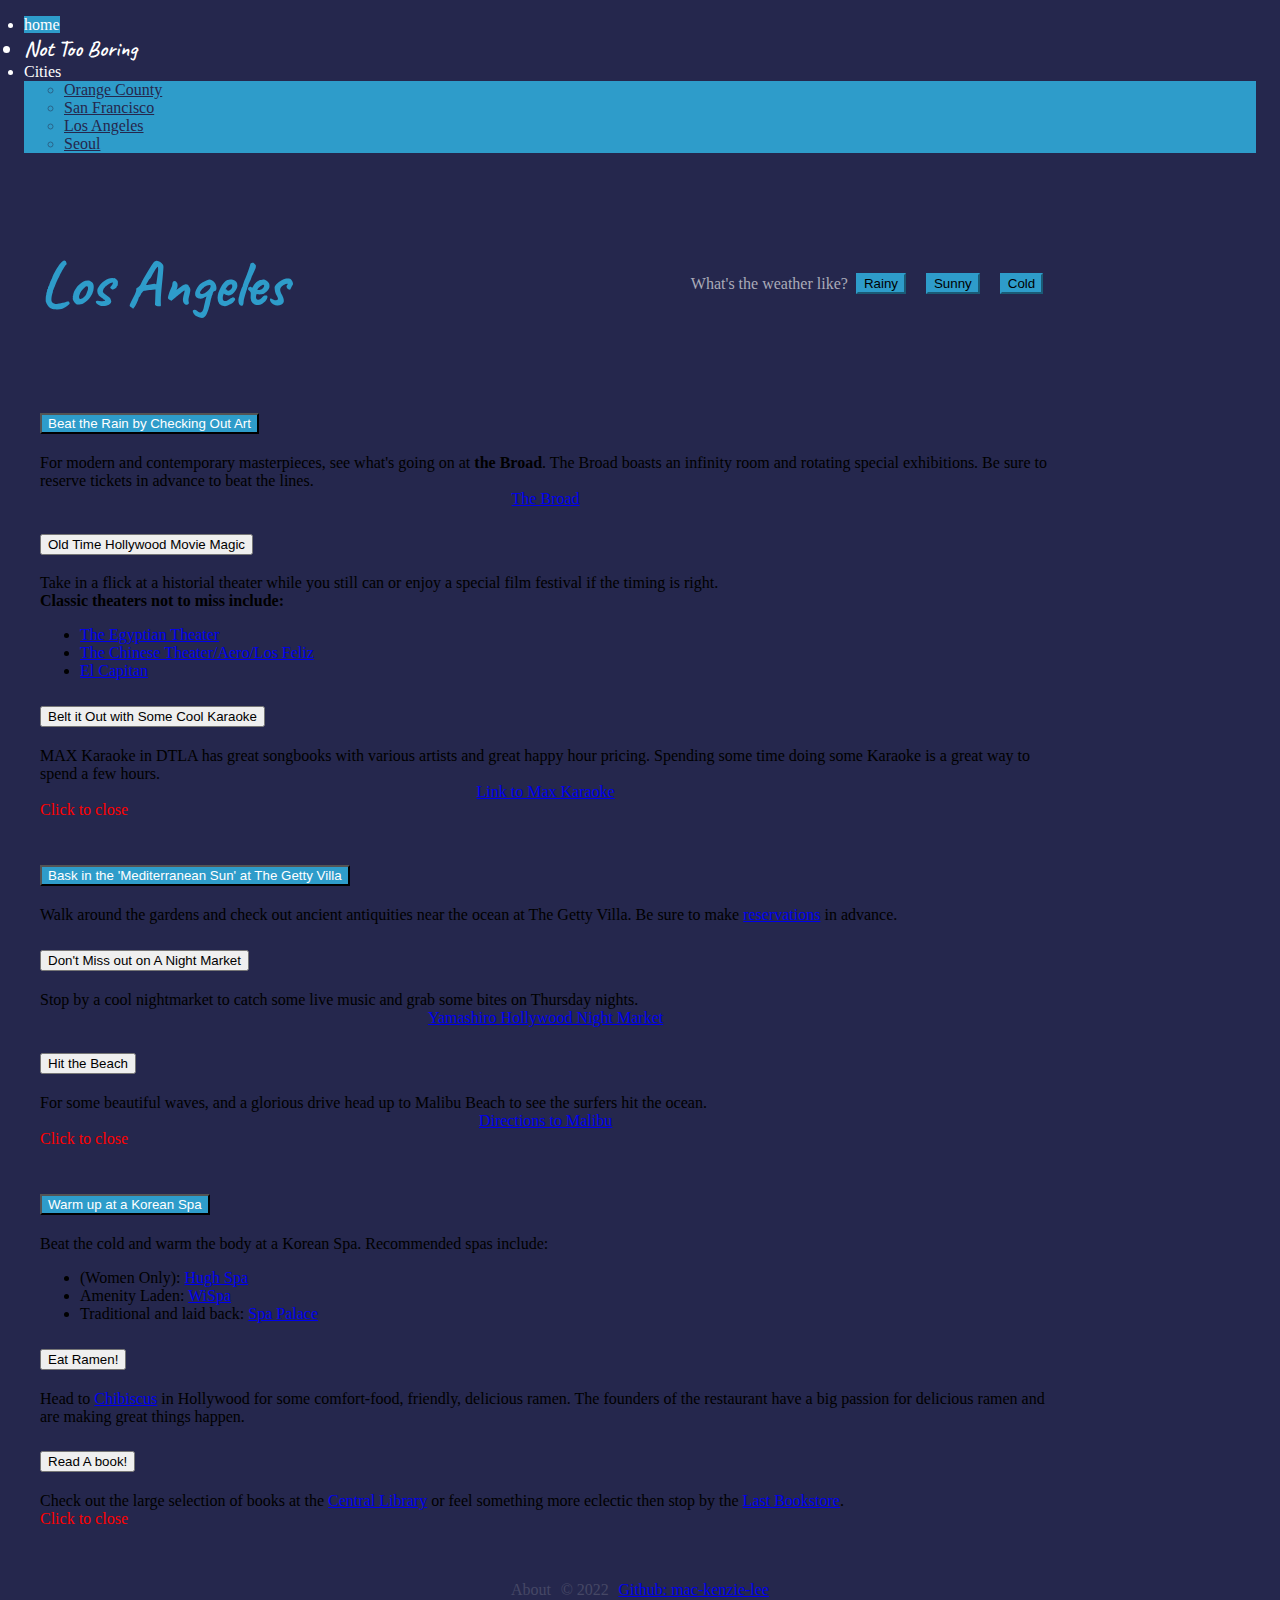
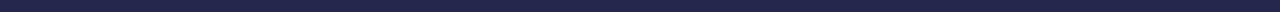
<file: la.html>
<!DOCTYPE html>
<html lang="en">

<head>
    <!--added in some meta tags given by bootstrap documentation-->
    <meta charset="utf-8" />
    <meta name="viewport" content="width=device-width, initial-scale=1" />

    <!--google font for logo-->
    <link rel="preconnect" href="https://fonts.googleapis.com" />
    <link rel="preconnect" href="https://fonts.gstatic.com" crossorigin />
    <link href="https://fonts.googleapis.com/css2?family=Caveat:wght@400;500;600;700&display=swap" rel="stylesheet" />

    <!--this next line is the bootstrap link-->
    <link href="https://cdn.jsdelivr.net/npm/bootstrap@5.1.3/dist/css/bootstrap.min.css" rel="stylesheet" integrity="sha384-1BmE4kWBq78iYhFldvKuhfTAU6auU8tT94WrHftjDbrCEXSU1oBoqyl2QvZ6jIW3" crossorigin="anonymous" />

    <link href="styles.css" rel="stylesheet" />
    <title>Not Too Boring - Los Angeles</title>
</head>

<body>
    <div class="container-fluid">
        <nav>
            <ul class="nav nav-pills navitems navbar nav-cus">
                <li class="navlink nav-item">
                    <a class="nav-link active nav-cus-text" href="index.html">home </a>
                </li>
                <li class="logo nav-cus-text">Not Too Boring</li>
                <li class="nav-item dropstart">
                    <a id="dLabel" class="nav-link dropdown-toggle links nav-cus-text" data-bs-toggle="dropdown" href="#" role="button" aria-expanded="false">
            Cities
          </a>
                    <ul class="dropdown-menu dd-cus" aria-labelledby="dLabel">
                        <li class="navlink">
                            <a class="dropdown-item dd-l" href="oc.html"> Orange County </a>
                        </li>
                        <li class="navlink">
                            <a class="dropdown-item dd-l" href="sf.html"> San Francisco </a>
                        </li>
                        <li class="navlink">
                            <a class="dropdown-item dd-l" href="la.html"> Los Angeles</a>
                        </li>
                        <li class="navlink">
                            <a class="dropdown-item dd-l" href="se.html" aria-current="page">Seoul</a>
                        </li>
                    </ul>
                </li>
            </ul>
        </nav>
        <div class="container-fluid main text-dark">
            <!--start first hidden text area-->
            <div class="flexible">
                <div class="lil-flex">
                    <h1 class="text-center text-white cities">Los Angeles</h1>
                </div>
                <div class="lil-flex">
                    <div class="qdiv">What's the weather like?</div>
                    <div class="bdiv">
                        <button class="btn btn-primary flex-items new-btncolor qdivexclusion" type="button" data-bs-toggle="collapse" data-bs-target="#LosAngelesRainy" aria-expanded="false" aria-controls="LosAngelesRainy">
              Rainy
            </button>

                        <button class="btn btn-primary flex-items new-btncolor qdivexclusion" type="button" data-bs-toggle="collapse" data-bs-target="#LosAngelesSunny" aria-expanded="false" aria-controls="LosAngelesSunny">
              Sunny
            </button>

                        <button class="btn btn-primary flex-items new-btncolor qdivexclusion" type="button" data-bs-toggle="collapse" data-bs-target="#LosAngelesCold" aria-expanded="false" aria-controls="LosAngelesCold">
              Cold
            </button>
                    </div>
                </div>
            </div>

            <div>
                <div class="col">
                    <div class="collapse multi-collapse" id="LosAngelesRainy">
                        <div class="card card-body">
                            <!--start inner accordian for rainy days-->
                            <div class="accordion" id="LosAngelesRainyaccordion">
                                <div class="accordion-item">
                                    <h2 class="accordion-header" id="LosAngelesRainyheadingOne">
                                        <button class="accordion-button" type="button" data-bs-toggle="collapse" data-bs-target="#LosAngelesRainycollapseOne" aria-expanded="true" aria-controls="LosAngelesRainycollapseOne">
                      Beat the Rain by Checking Out Art
                    </button>
                                    </h2>
                                    <div id="LosAngelesRainycollapseOne" class="accordion-collapse collapse show" aria-labelledby="LosAngelesRainyheadingOne" data-bs-parent="#LosAngelesRainyaccordion">
                                        <div class="accordion-body">
                                            For modern and contemporary masterpieces, see what's going on at <strong>the Broad</strong>. The Broad boasts an infinity room and rotating special exhibitions. Be sure to reserve tickets in advance to beat
                                            the lines.<br>
                                            <a class="links lil-flex" href="https://www.thebroad.org/">The Broad</a>
                                        </div>
                                    </div>
                                </div>
                                <div class="accordion-item">
                                    <h2 class="accordion-header" id="LosAngelesRainyheadingTwo">
                                        <button class="accordion-button collapsed" type="button" data-bs-toggle="collapse" data-bs-target="#LosAngelesRainycollapseTwo" aria-expanded="false" aria-controls="LosAngelesRainycollapseTwo">
                      Old Time Hollywood Movie Magic
                    </button>
                                    </h2>
                                    <div id="LosAngelesRainycollapseTwo" class="accordion-collapse collapse" aria-labelledby="LosAngelesRainyheadingTwo" data-bs-parent="#LosAngelesRainyaccordion">
                                        <div class="accordion-body">
                                            Take in a flick at a historial theater while you still can or enjoy a special film festival if the timing is right. <br><strong>Classic theaters not to miss include:</strong>
                                            <ul>
                                                <li><a class="links" href="https://www.americancinematheque.com/about/theatres/egyptian-theatre/">The Egyptian
                            Theater</a></li>
                                                <li><a class="links" href="https://www.americancinematheque.com/">The Chinese Theater/Aero/Los
                            Feliz</a></li>
                                                <li><a href="https://elcapitantheatre.com/" class="links">El Capitan</a></li>
                                            </ul>
                                        </div>
                                    </div>
                                </div>
                                <div class="accordion-item">
                                    <h2 class="accordion-header" id="LosAngelesRainyheadingThree">
                                        <button class="accordion-button collapsed" type="button" data-bs-toggle="collapse" data-bs-target="#LosAngelesRainycollapseThree" aria-expanded="false" aria-controls="LosAngelesRainycollapseThree">
                      Belt it Out with Some Cool Karaoke
                    </button>
                                    </h2>
                                    <div id="LosAngelesRainycollapseThree" class="accordion-collapse collapse" aria-labelledby="LosAngelesRainyheadingThree" data-bs-parent="#LosAngelesRainyaccordion">
                                        <div class="accordion-body">
                                            MAX Karaoke in DTLA has great songbooks with various artists and great happy hour pricing. Spending some time doing some Karaoke is a great way to spend a few hours.
                                            <a class="links lil-flex" href="https://maxkaraokestudio.com/">Link to Max Karaoke</a>

                                        </div>
                                    </div>
                                </div>
                            </div>
                            <a href="#" class="accord-closer" data-bs-toggle="collapse" data-bs-target="#LosAngelesRainy" aria-expanded="false" aria-controls="LosAngelesRainy">Click to close</a>
                            <!--end inner accordian for rainy days-->
                        </div>
                    </div>
                </div>
                <div class="col">
                    <div class="collapse multi-collapse" id="LosAngelesSunny">
                        <div class="card card-body">
                            <!--start sunny accordian inner-->
                            <div class="accordion" id="LosAngelesSunnyaccordion">
                                <div class="accordion-item">
                                    <h2 class="accordion-header" id="LosAngelesSunnyheadingOne">
                                        <button class="accordion-button" type="button" data-bs-toggle="collapse" data-bs-target="#LosAngelesSunnycollapseOne" aria-expanded="true" aria-controls="LosAngelesSunnycollapseOne">
                      Bask in the 'Mediterranean Sun' at The Getty Villa
                    </button>
                                    </h2>
                                    <div id="LosAngelesSunnycollapseOne" class="accordion-collapse collapse show" aria-labelledby="LosAngelesSunnyheadingOne" data-bs-parent="#LosAngelesSunnyaccordion">
                                        <div class="accordion-body">
                                            Walk around the gardens and check out ancient antiquities near the ocean at The Getty Villa. Be sure to make <a href="https://tickets.getty.edu/Online/default.asp" class="links">reservations</a> in advance.

                                        </div>
                                    </div>
                                </div>
                                <div class="accordion-item">
                                    <h2 class="accordion-header" id="LosAngelesSunnyheadingTwo">
                                        <button class="accordion-button collapsed" type="button" data-bs-toggle="collapse" data-bs-target="#LosAngelesSunnycollapseTwo" aria-expanded="false" aria-controls="LosAngelesSunnycollapseTwo">
                      Don't Miss out on A Night Market
                    </button>
                                    </h2>
                                    <div id="LosAngelesSunnycollapseTwo" class="accordion-collapse collapse" aria-labelledby="LosAngelesSunnyheadingTwo" data-bs-parent="#LosAngelesSunnyaccordion">
                                        <div class="accordion-body">
                                            Stop by a cool nightmarket to catch some live music and grab some bites on Thursday nights.
                                            <a href="https://yamashirohollywood.com/nightmarket" class="lil-flex links">Yamashiro Hollywood
                        Night Market</a>
                                        </div>
                                    </div>
                                </div>
                                <div class="accordion-item">
                                    <h2 class="accordion-header" id="LosAngelesSunnyheadingThree">
                                        <button class="accordion-button collapsed" type="button" data-bs-toggle="collapse" data-bs-target="#LosAngelesSunnycollapseThree" aria-expanded="false" aria-controls="LosAngelesSunnycollapseThree">
                      Hit the Beach
                    </button>
                                    </h2>
                                    <div id="LosAngelesSunnycollapseThree" class="accordion-collapse collapse" aria-labelledby="LosAngelesSunnyheadingThree" data-bs-parent="#LosAngelesSunnyaccordion">
                                        <div class="accordion-body">
                                            For some beautiful waves, and a glorious drive head up to Malibu Beach to see the surfers hit the ocean.
                                            <a href="https://goo.gl/maps/BCYoKgSAZSPxn6EDA" class="lil-flex links">Directions to Malibu</a>
                                        </div>
                                    </div>
                                </div>
                            </div>
                            <a href="#" class="accord-closer" data-bs-toggle="collapse" data-bs-target="#LosAngelesSunny" aria-expanded="false" aria-controls="LosAngelesSunny">Click to close</a>

                            <!--end sunny accordian inner-->
                        </div>
                    </div>
                </div>
                <div class="col">
                    <div class="collapse multi-collapse" id="LosAngelesCold">
                        <div class="card card-body">
                            <!--Start cold accordian inner-->
                            <div class="accordion" id="LosAngelesColdaccordion">
                                <div class="accordion-item">
                                    <h2 class="accordion-header" id="LosAngelesColdheadingOne">
                                        <button class="accordion-button" type="button" data-bs-toggle="collapse" data-bs-target="#LosAngelesColdcollapseOne" aria-expanded="true" aria-controls="LosAngelesColdcollapseOne">
                      Warm up at a Korean Spa
                    </button>
                                    </h2>
                                    <div id="LosAngelesColdcollapseOne" class="accordion-collapse collapse show" aria-labelledby="LosAngelesColdheadingOne" data-bs-parent="#LosAngelesColdaccordion">
                                        <div class="accordion-body">
                                            Beat the cold and warm the body at a Korean Spa. Recommended spas include:
                                            <ul>
                                                <li>(Women Only): <a href='https://hughspa.com/' class="links">Hugh Spa</a></li>
                                                <li>Amenity Laden: <a class="links" href="https://wispausa.com/">WiSpa</a></li>
                                                <li>Traditional and laid back: <a href="https://spapalacela.com/laspa/" class="links">Spa
                            Palace</a></li>
                                            </ul>
                                        </div>
                                    </div>
                                </div>
                                <div class="accordion-item">
                                    <h2 class="accordion-header" id="LosAngelesColdheadingTwo">
                                        <button class="accordion-button collapsed" type="button" data-bs-toggle="collapse" data-bs-target="#LosAngelesColdcollapseTwo" aria-expanded="false" aria-controls="LosAngelesColdcollapseTwo">
                      Eat Ramen!
                    </button>
                                    </h2>
                                    <div id="LosAngelesColdcollapseTwo" class="accordion-collapse collapse" aria-labelledby="LosAngelesColdheadingTwo" data-bs-parent="#LosAngelesColdaccordion">
                                        <div class="accordion-body">
                                            Head to <a href="http://chibiscus.weebly.com/" class="links">Chibiscus</a> in Hollywood for some comfort-food, friendly, delicious ramen. The founders of the restaurant have a big passion for delicious ramen
                                            and are making great things happen.
                                        </div>
                                    </div>
                                </div>
                                <div class="accordion-item">
                                    <h2 class="accordion-header" id="LosAngelesColdheadingThree">
                                        <button class="accordion-button collapsed" type="button" data-bs-toggle="collapse" data-bs-target="#LosAngelesColdcollapseThree" aria-expanded="false" aria-controls="LosAngelesColdcollapseThree">
                      Read A book!
                    </button>
                                    </h2>
                                    <div id="LosAngelesColdcollapseThree" class="accordion-collapse collapse" aria-labelledby="LosAngelesColdheadingThree" data-bs-parent="#LosAngelesColdaccordion">
                                        <div class="accordion-body">
                                            Check out the large selection of books at the <a href="https://www.lapl.org/branches/central-library" class="links">Central Library</a> or feel something more eclectic then stop by the <a href="https://www.lastbookstorela.com/"
                                                class="links">Last Bookstore</a>.
                                        </div>
                                    </div>
                                </div>
                            </div>
                            <a href="#" class="accord-closer" data-bs-toggle="collapse" data-bs-target="#LosAngelesCold" aria-expanded="false" aria-controls="LosAngelesCold">Click to close</a>
                            <!--end cold accordian inner-->
                        </div>
                    </div>
                </div>
            </div>
            <!--end first hidden text area-->
        </div>
    </div>
    <footer class="container-fluid colorbg fixed-bottom">
        <nav>
            <ul class="footflex">
                <li class="footflexitem">
                    <a href="#" class="smlink links" id="alertFooter">About</a>
                </li>
                <li class="footflexitem">&#169; 2022</li>
                <li class="footflexitem"><a href="https://github.com/mac-kenzie-lee">Github: mac-kenzie-lee</a></li>
            </ul>
        </nav>
    </footer>

    <!--the following line is the script for bootstrap's js and popper-->
    <script src="https://cdn.jsdelivr.net/npm/@popperjs/core@2.10.2/dist/umd/popper.min.js" integrity="sha384-7+zCNj/IqJ95wo16oMtfsKbZ9ccEh31eOz1HGyDuCQ6wgnyJNSYdrPa03rtR1zdB" crossorigin="anonymous"></script>
    <script src="https://cdn.jsdelivr.net/npm/bootstrap@5.1.3/dist/js/bootstrap.min.js" integrity="sha384-QJHtvGhmr9XOIpI6YVutG+2QOK9T+ZnN4kzFN1RtK3zEFEIsxhlmWl5/YESvpZ13" crossorigin="anonymous"></script>
    <!--below script element links in my custom javascript!-->
    <script src="customJs.js">
    </script>
</body>

</html>
</file>
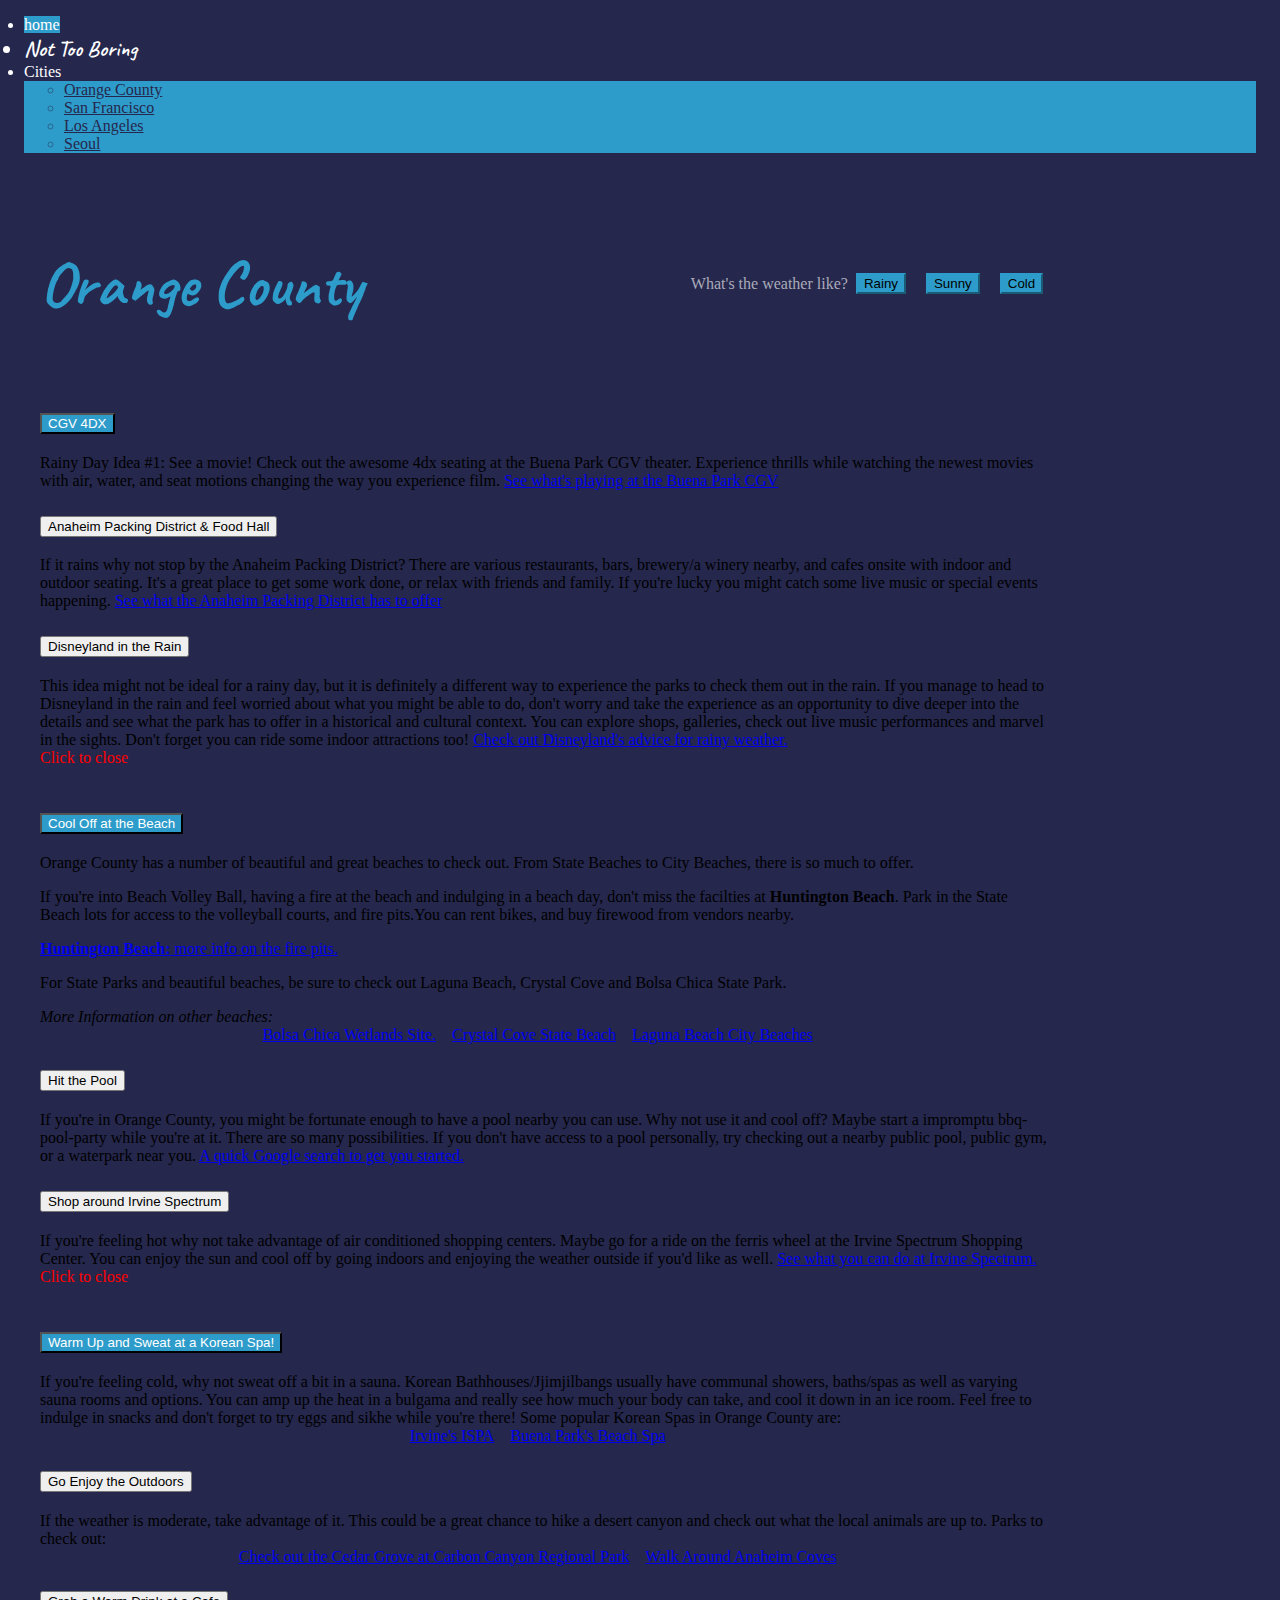
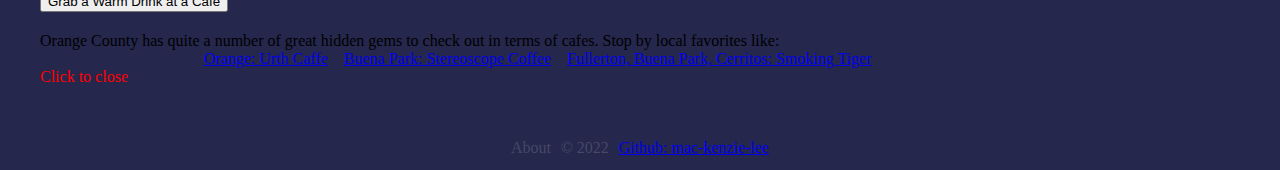
<file: oc.html>
<!DOCTYPE html>
<html lang="en">

<head>
    <!--added in some meta tags given by bootstrap documentation-->
    <meta charset="utf-8" />
    <meta name="viewport" content="width=device-width, initial-scale=1" />

    <!--google font for logo-->
    <link rel="preconnect" href="https://fonts.googleapis.com" />
    <link rel="preconnect" href="https://fonts.gstatic.com" crossorigin />
    <link href="https://fonts.googleapis.com/css2?family=Caveat:wght@400;500;600;700&display=swap" rel="stylesheet" />

    <!--this next line is the bootstrap link-->
    <link href="https://cdn.jsdelivr.net/npm/bootstrap@5.1.3/dist/css/bootstrap.min.css" rel="stylesheet" integrity="sha384-1BmE4kWBq78iYhFldvKuhfTAU6auU8tT94WrHftjDbrCEXSU1oBoqyl2QvZ6jIW3" crossorigin="anonymous" />

    <link href="styles.css" rel="stylesheet" />
    <title>Not Too Boring - Orange County</title>
</head>

<body>
    <div class="container-fluid">
        <nav>
            <ul class="nav nav-pills navitems navbar nav-cus">
                <li class="navlink nav-item">
                    <a class="nav-link active nav-cus-text" href="index.html">home </a>
                </li>
                <li class="logo nav-cus-text">Not Too Boring</li>
                <li class="nav-item dropstart">
                    <a id="dLabel" class="nav-link dropdown-toggle links nav-cus-text" data-bs-toggle="dropdown" href="#" role="button" aria-expanded="false">
            Cities
          </a>
                    <ul class="dropdown-menu dd-cus" aria-labelledby="dLabel">
                        <li class="navlink">
                            <a class="dropdown-item dd-l" href="oc.html"> Orange County </a>
                        </li>
                        <li class="navlink">
                            <a class="dropdown-item dd-l" href="sf.html"> San Francisco </a>
                        </li>
                        <li class="navlink">
                            <a class="dropdown-item dd-l" href="la.html"> Los Angeles</a>
                        </li>
                        <li class="navlink">
                            <a class="dropdown-item dd-l" href="se.html" aria-current="page">Seoul</a>
                        </li>
                    </ul>
                </li>
            </ul>
        </nav>
        <div class="container-fluid main text-dark">
            <!--start first hidden text area-->
            <div class="flexible">
                <div class="lil-flex">
                    <h1 class="text-center text-white cities">Orange County</h1>
                </div>
                <div class="lil-flex">
                    <div class="qdiv">What's the weather like?</div>
                    <div class="bdiv">
                        <button class="btn btn-primary flex-items new-btncolor qdivexclusion" type="button" data-bs-toggle="collapse" data-bs-target="#OrangeCountyRainy" aria-expanded="false" aria-controls="OrangeCountyRainy">
              Rainy
            </button>

                        <button class="btn btn-primary flex-items new-btncolor qdivexclusion" type="button" data-bs-toggle="collapse" data-bs-target="#OrangeCountySunny" aria-expanded="false" aria-controls="OrangeCountySunny">
              Sunny
            </button>

                        <button class="btn btn-primary flex-items new-btncolor qdivexclusion" type="button" data-bs-toggle="collapse" data-bs-target="#OrangeCountyCold" aria-expanded="false" aria-controls="OrangeCountyCold">
              Cold
            </button>
                    </div>
                </div>
            </div>

            <div>
                <div class="col">
                    <div class="collapse multi-collapse" id="OrangeCountyRainy">
                        <div class="card card-body">
                            <!--start inner accordian for rainy days-->
                            <div class="accordion" id="OrangeCountyRainyaccordion">
                                <div class="accordion-item">
                                    <h2 class="accordion-header" id="OrangeCountyRainyheadingOne">
                                        <button class="accordion-button" type="button" data-bs-toggle="collapse" data-bs-target="#OrangeCountyRainycollapseOne" aria-expanded="true" aria-controls="OrangeCountyRainycollapseOne">
                      CGV 4DX
                    </button>
                                    </h2>
                                    <div id="OrangeCountyRainycollapseOne" class="accordion-collapse collapse show" aria-labelledby="OrangeCountyRainyheadingOne" data-bs-parent="#OrangeCountyRainyaccordion">
                                        <div class="accordion-body">
                                            Rainy Day Idea #1: See a movie! Check out the awesome 4dx seating at the Buena Park CGV theater. Experience thrills while watching the newest movies with air, water, and seat motions changing the way you experience film.
                                            <a class="links" href="https://cgvcinemas.com/buena-park/">See what's playing at the Buena Park
                        CGV</a>
                                        </div>
                                    </div>
                                </div>
                                <div class="accordion-item">
                                    <h2 class="accordion-header" id="OrangeCountyRainyheadingTwo">
                                        <button class="accordion-button collapsed" type="button" data-bs-toggle="collapse" data-bs-target="#OrangeCountyRainycollapseTwo" aria-expanded="false" aria-controls="OrangeCountyRainycollapseTwo">
                      Anaheim Packing District & Food Hall
                    </button>
                                    </h2>
                                    <div id="OrangeCountyRainycollapseTwo" class="accordion-collapse collapse" aria-labelledby="OrangeCountyRainyheadingTwo" data-bs-parent="#OrangeCountyRainyaccordion">
                                        <div class="accordion-body">
                                            If it rains why not stop by the Anaheim Packing District? There are various restaurants, bars, brewery/a winery nearby, and cafes onsite with indoor and outdoor seating. It's a great place to get some work done, or relax with friends and family. If you're
                                            lucky you might catch some live music or special events happening.
                                            <a class="links" href="https://www.anaheimpackingdistrict.com/">See what the Anaheim Packing
                        District has to offer</a>
                                        </div>
                                    </div>
                                </div>
                                <div class="accordion-item">
                                    <h2 class="accordion-header" id="OrangeCountyRainyheadingThree">
                                        <button class="accordion-button collapsed" type="button" data-bs-toggle="collapse" data-bs-target="#OrangeCountyRainycollapseThree" aria-expanded="false" aria-controls="OrangeCountyRainycollapseThree">
                      Disneyland in the Rain
                    </button>
                                    </h2>
                                    <div id="OrangeCountyRainycollapseThree" class="accordion-collapse collapse" aria-labelledby="OrangeCountyRainyheadingThree" data-bs-parent="#OrangeCountyRainyaccordion">
                                        <div class="accordion-body">
                                            This idea might not be ideal for a rainy day, but it is definitely a different way to experience the parks to check them out in the rain. If you manage to head to Disneyland in the rain and feel worried about what you might be able to do, don't worry
                                            and take the experience as an opportunity to dive deeper into the details and see what the park has to offer in a historical and cultural context. You can explore shops, galleries, check out live music performances
                                            and marvel in the sights. Don't forget you can ride some indoor attractions too!
                                            <a href="https://disneyland.disney.go.com/faq/parks/weather/" class="links"> Check out
                        Disneyland's advice for rainy weather.</a>
                                        </div>
                                    </div>
                                </div>
                            </div>
                            <a href="#" class="accord-closer" data-bs-toggle="collapse" data-bs-target="#OrangeCountyRainy" aria-expanded="false" aria-controls="OrangeCountyRainy">Click to close</a>
                            <!--end inner accordian for rainy days-->
                        </div>
                    </div>
                </div>
                <div class="col">
                    <div class="collapse multi-collapse" id="OrangeCountySunny">
                        <div class="card card-body">
                            <!--start sunny accordian inner-->
                            <div class="accordion" id="OrangeCountySunnyaccordion">
                                <div class="accordion-item">
                                    <h2 class="accordion-header" id="OrangeCountySunnyheadingOne">
                                        <button class="accordion-button" type="button" data-bs-toggle="collapse" data-bs-target="#OrangeCountySunnycollapseOne" aria-expanded="true" aria-controls="OrangeCountySunnycollapseOne">
                      Cool Off at the Beach
                    </button>
                                    </h2>
                                    <div id="OrangeCountySunnycollapseOne" class="accordion-collapse collapse show" aria-labelledby="OrangeCountySunnyheadingOne" data-bs-parent="#OrangeCountySunnyaccordion">
                                        <div class="accordion-body">
                                            <p>Orange County has a number of beautiful and great beaches to check out. From State Beaches to City Beaches, there is so much to offer.</p>
                                            <p>If you're into Beach Volley Ball, having a fire at the beach and indulging in a beach day, don't miss the facilties at <strong>Huntington Beach</strong>. Park in the State Beach lots for access to the volleyball
                                                courts, and fire pits.You can rent bikes, and buy firewood from vendors nearby.
                                            </p><a href="http://www.parks.ca.gov/?page_id=643" class="links"><strong>Huntington
                          Beach:</strong> more info on the fire pits.</a>
                                            <p>For State Parks and beautiful beaches, be sure to check out Laguna Beach, Crystal Cove and Bolsa Chica State Park.</p>
                                            <p><em>More Information on other beaches:</em>
                                                <span class="text-links-flex">
                          <a href="https://bolsachica.org/" class="links linkspace">Bolsa Chica Wetlands Site.</a>
                          <a href="http://www.crystalcovestatepark.org/" class="links linkspace">Crystal Cove State
                            Beach</a>
                          <a href="https://www.lagunabeachcity.net/government/departments/marine-safety/visiting-our-beaches"
                            class="links linkspace">Laguna Beach City Beaches</a>
                        </span>
                                            </p>
                                        </div>
                                    </div>
                                </div>
                                <div class="accordion-item">
                                    <h2 class="accordion-header" id="OrangeCountySunnyheadingTwo">
                                        <button class="accordion-button collapsed" type="button" data-bs-toggle="collapse" data-bs-target="#OrangeCountySunnycollapseTwo" aria-expanded="false" aria-controls="OrangeCountySunnycollapseTwo">
                      Hit the Pool
                    </button>
                                    </h2>
                                    <div id="OrangeCountySunnycollapseTwo" class="accordion-collapse collapse" aria-labelledby="OrangeCountySunnyheadingTwo" data-bs-parent="#OrangeCountySunnyaccordion">
                                        <div class="accordion-body">
                                            If you're in Orange County, you might be fortunate enough to have a pool nearby you can use. Why not use it and cool off? Maybe start a impromptu bbq-pool-party while you're at it. There are so many possibilities. If you don't have access to a pool personally,
                                            try checking out a nearby public pool, public gym, or a waterpark near you.
                                            <a href="https://www.google.com/search?q=public+pools+near+me" class="links">A quick Google search
                        to get you started.</a>
                                        </div>
                                    </div>
                                </div>
                                <div class="accordion-item">
                                    <h2 class="accordion-header" id="OrangeCountySunnyheadingThree">
                                        <button class="accordion-button collapsed" type="button" data-bs-toggle="collapse" data-bs-target="#OrangeCountySunnycollapseThree" aria-expanded="false" aria-controls="OrangeCountySunnycollapseThree">
                      Shop around Irvine Spectrum
                    </button>
                                    </h2>
                                    <div id="OrangeCountySunnycollapseThree" class="accordion-collapse collapse" aria-labelledby="OrangeCountySunnyheadingThree" data-bs-parent="#OrangeCountySunnyaccordion">
                                        <div class="accordion-body">
                                            If you're feeling hot why not take advantage of air conditioned shopping centers. Maybe go for a ride on the ferris wheel at the Irvine Spectrum Shopping Center. You can enjoy the sun and cool off by going indoors and enjoying the weather outside if you'd
                                            like as well.
                                            <a href="https://www.irvinespectrumcenter.com/" class="links">See what you can do at Irvine
                        Spectrum.</a>
                                        </div>
                                    </div>
                                </div>
                            </div>
                            <a href="#" class="accord-closer" data-bs-toggle="collapse" data-bs-target="#OrangeCountySunny" aria-expanded="false" aria-controls="OrangeCountySunny">Click to close</a>

                            <!--end sunny accordian inner-->
                        </div>
                    </div>
                </div>
                <div class="col">
                    <div class="collapse multi-collapse" id="OrangeCountyCold">
                        <div class="card card-body">
                            <!--Start cold accordian inner-->
                            <div class="accordion" id="OrangeCountyColdaccordion">
                                <div class="accordion-item">
                                    <h2 class="accordion-header" id="OrangeCountyColdheadingOne">
                                        <button class="accordion-button" type="button" data-bs-toggle="collapse" data-bs-target="#OrangeCountyColdcollapseOne" aria-expanded="true" aria-controls="OrangeCountyColdcollapseOne">
                      Warm Up and Sweat at a Korean Spa!
                    </button>
                                    </h2>
                                    <div id="OrangeCountyColdcollapseOne" class="accordion-collapse collapse show" aria-labelledby="OrangeCountyColdheadingOne" data-bs-parent="#OrangeCountyColdaccordion">
                                        <div class="accordion-body">
                                            If you're feeling cold, why not sweat off a bit in a sauna. Korean Bathhouses/Jjimjilbangs usually have communal showers, baths/spas as well as varying sauna rooms and options. You can amp up the heat in a bulgama and really see how much your body can
                                            take, and cool it down in an ice room. Feel free to indulge in snacks and don't forget to try eggs and sikhe while you're there! Some popular Korean Spas in Orange County are:
                                            <span class="text-links-flex">
                        <a class="linkspace links" href="https://www.irvinespa.com/">Irvine's ISPA</a>
                        <a class="linkspace links" href="https://goo.gl/maps/k2aLbBU5yihxsQSE7">Buena Park's Beach
                          Spa</a>
                      </span>

                                        </div>
                                    </div>
                                </div>
                                <div class="accordion-item">
                                    <h2 class="accordion-header" id="OrangeCountyColdheadingTwo">
                                        <button class="accordion-button collapsed" type="button" data-bs-toggle="collapse" data-bs-target="#OrangeCountyColdcollapseTwo" aria-expanded="false" aria-controls="OrangeCountyColdcollapseTwo">
                      Go Enjoy the Outdoors
                    </button>
                                    </h2>
                                    <div id="OrangeCountyColdcollapseTwo" class="accordion-collapse collapse" aria-labelledby="OrangeCountyColdheadingTwo" data-bs-parent="#OrangeCountyColdaccordion">
                                        <div class="accordion-body">
                                            If the weather is moderate, take advantage of it. This could be a great chance to hike a desert canyon and check out what the local animals are up to. Parks to check out:
                                            <span class="text-links-flex">
                        <a href="https://goo.gl/maps/vtwMCW1PXioDSswn7" class="links linkspace">Check out the Cedar
                          Grove at Carbon Canyon Regional Park</a>
                        <a href="https://www.anaheim.net/Facilities/Facility/Details/Anaheim-Coves-92"
                          class="links linkspace">Walk Around Anaheim Coves</a>
                      </span>

                                        </div>
                                    </div>
                                </div>
                                <div class="accordion-item">
                                    <h2 class="accordion-header" id="OrangeCountyColdheadingThree">
                                        <button class="accordion-button collapsed" type="button" data-bs-toggle="collapse" data-bs-target="#OrangeCountyColdcollapseThree" aria-expanded="false" aria-controls="OrangeCountyColdcollapseThree">
                      Grab a Warm Drink at a Cafe
                    </button>
                                    </h2>
                                    <div id="OrangeCountyColdcollapseThree" class="accordion-collapse collapse" aria-labelledby="OrangeCountyColdheadingThree" data-bs-parent="#OrangeCountyColdaccordion">
                                        <div class="accordion-body">
                                            Orange County has quite a number of great hidden gems to check out in terms of cafes. Stop by local favorites like:
                                            <span class="text-links-flex">
                        <a class="links linkspace" href="https://www.urthcaffe.com/orange">Orange: Urth Caffe</a>
                        <a class="links linkspace" href="https://www.stereoscopecoffee.com">Buena Park: Stereoscope
                          Coffee</a>
                        <a class="links linkspace" href="https://www.smokingtiger.com/">Fullerton, Buena Park, Cerritos:
                          Smoking Tiger</a>
                      </span>
                                        </div>
                                    </div>
                                </div>
                            </div>
                            <a href="#" class="accord-closer" data-bs-toggle="collapse" data-bs-target="#OrangeCountyCold" aria-expanded="false" aria-controls="OrangeCountyCold">Click to close</a>
                            <!--end cold accordian inner-->
                        </div>
                    </div>
                </div>
            </div>
            <!--end first hidden text area-->
        </div>
    </div>
    <footer class="container-fluid colorbg fixed-bottom">
        <nav>
            <ul class="footflex">
                <li class="footflexitem">
                    <a href="#" class="smlink links" id="alertFooter">About</a>
                </li>
                <li class="footflexitem">&#169; 2022</li>
                <li class="footflexitem"><a href="https://github.com/mac-kenzie-lee">Github: mac-kenzie-lee</a></li>
            </ul>
        </nav>
    </footer>

    <!--the following line is the script for bootstrap's js and popper-->
    <script src="https://cdn.jsdelivr.net/npm/@popperjs/core@2.10.2/dist/umd/popper.min.js" integrity="sha384-7+zCNj/IqJ95wo16oMtfsKbZ9ccEh31eOz1HGyDuCQ6wgnyJNSYdrPa03rtR1zdB" crossorigin="anonymous"></script>
    <script src="https://cdn.jsdelivr.net/npm/bootstrap@5.1.3/dist/js/bootstrap.min.js" integrity="sha384-QJHtvGhmr9XOIpI6YVutG+2QOK9T+ZnN4kzFN1RtK3zEFEIsxhlmWl5/YESvpZ13" crossorigin="anonymous"></script>
    <!--below script element links in my custom javascript!-->
    <script src="customJs.js">
    </script>
</body>

</html>
</file>
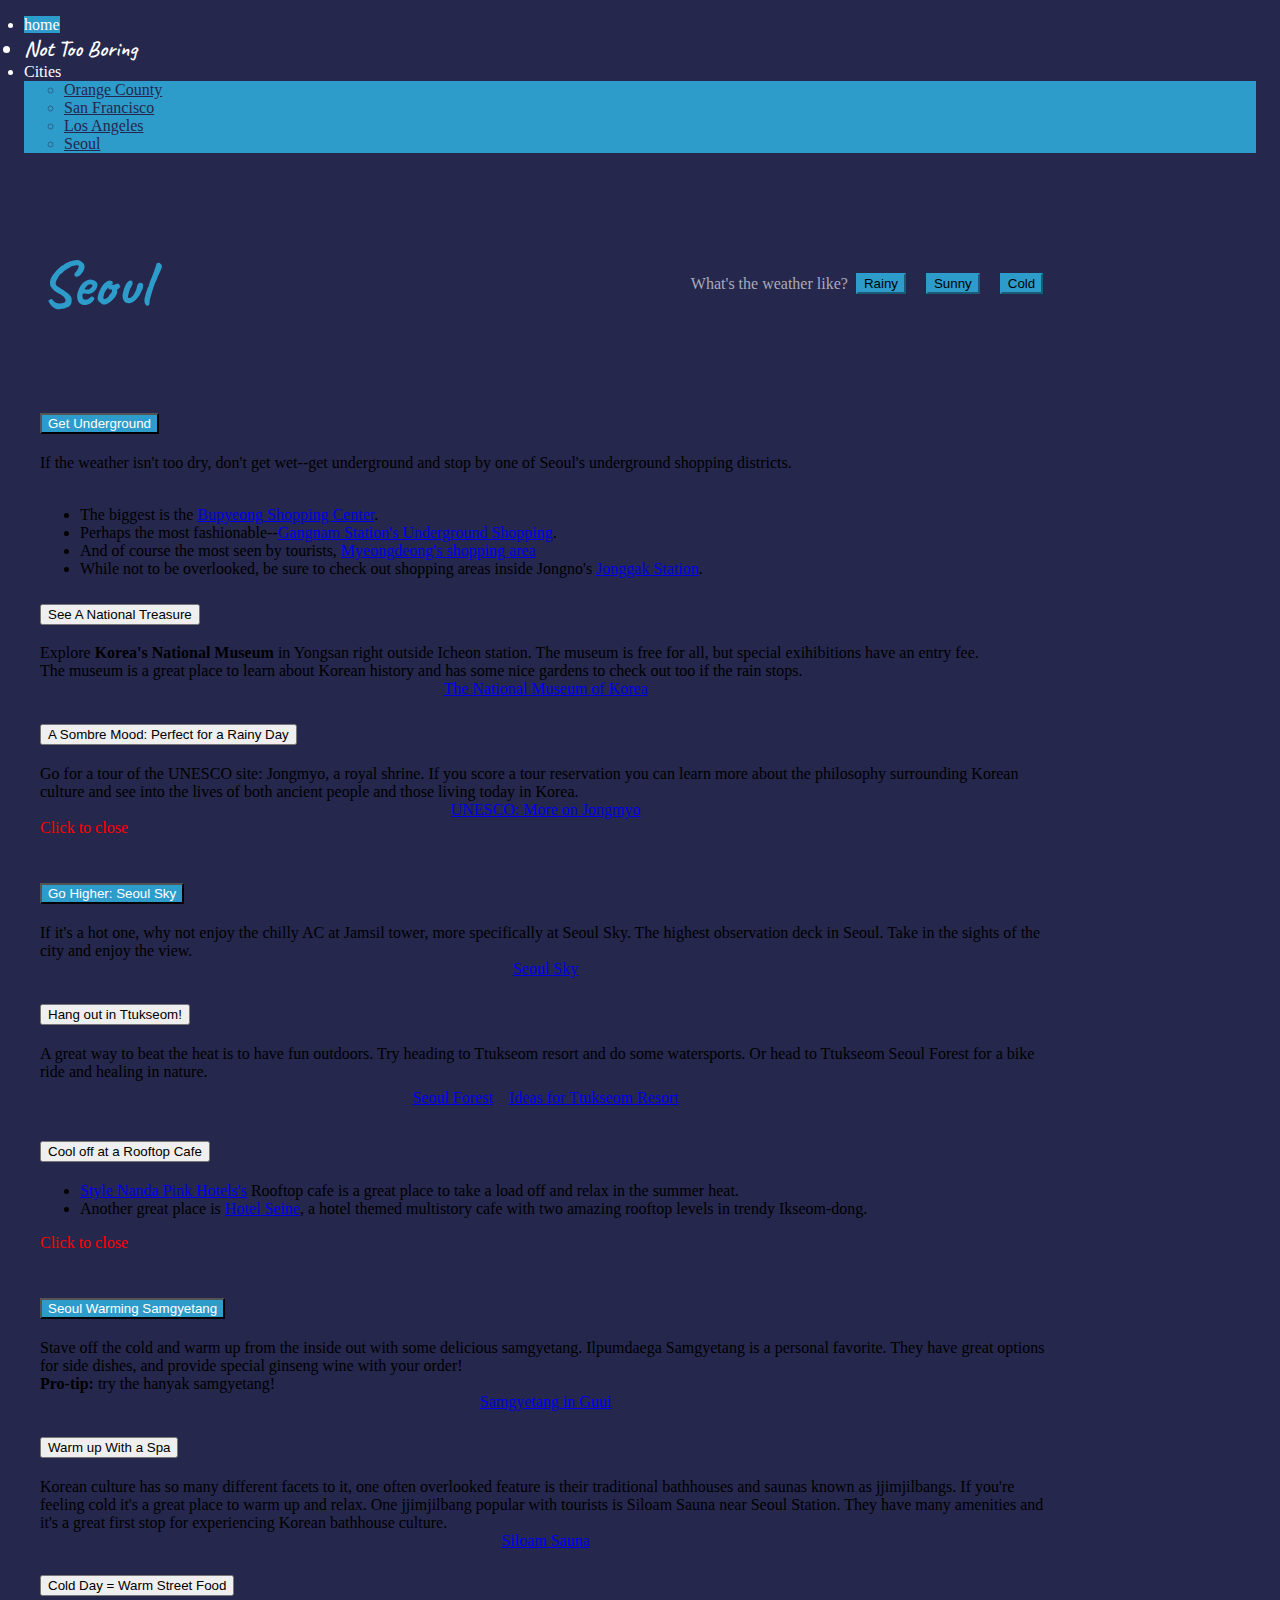
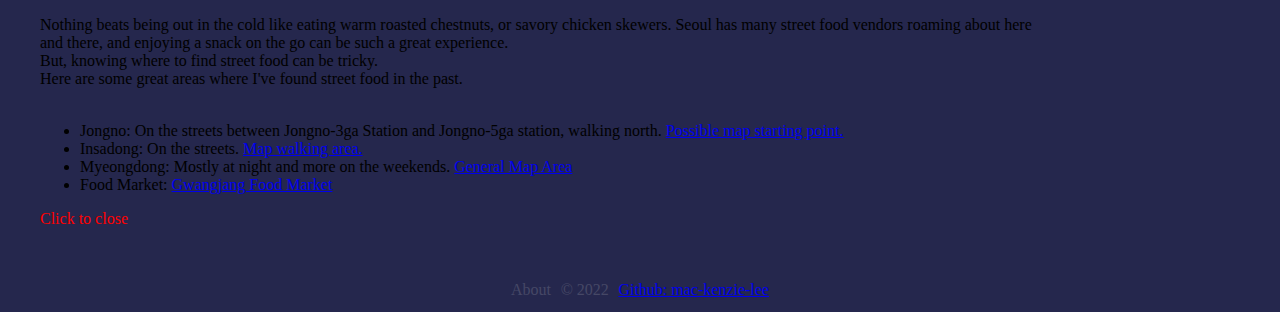
<file: se.html>
<!DOCTYPE html>
<html lang="en">

<head>
    <!--added in some meta tags given by bootstrap documentation-->
    <meta charset="utf-8" />
    <meta name="viewport" content="width=device-width, initial-scale=1" />

    <!--google font for logo-->
    <link rel="preconnect" href="https://fonts.googleapis.com" />
    <link rel="preconnect" href="https://fonts.gstatic.com" crossorigin />
    <link href="https://fonts.googleapis.com/css2?family=Caveat:wght@400;500;600;700&display=swap" rel="stylesheet" />

    <!--this next line is the bootstrap link-->
    <link href="https://cdn.jsdelivr.net/npm/bootstrap@5.1.3/dist/css/bootstrap.min.css" rel="stylesheet" integrity="sha384-1BmE4kWBq78iYhFldvKuhfTAU6auU8tT94WrHftjDbrCEXSU1oBoqyl2QvZ6jIW3" crossorigin="anonymous" />

    <link href="styles.css" rel="stylesheet" />
    <title>Not Too Boring - SEOUL</title>
</head>

<body>
    <div class="container-fluid">
        <nav>
            <ul class="nav nav-pills navitems navbar nav-cus">
                <li class="navlink nav-item">
                    <a class="nav-link active nav-cus-text" href="index.html">home </a>
                </li>
                <li class="logo nav-cus-text">Not Too Boring</li>
                <li class="nav-item dropstart">
                    <a id="dLabel" class="nav-link dropdown-toggle links nav-cus-text" data-bs-toggle="dropdown" href="#" role="button" aria-expanded="false">
            Cities
          </a>
                    <ul class="dropdown-menu dd-cus" aria-labelledby="dLabel">
                        <li class="navlink">
                            <a class="dropdown-item dd-l" href="oc.html"> Orange County </a>
                        </li>
                        <li class="navlink">
                            <a class="dropdown-item dd-l" href="sf.html"> San Francisco </a>
                        </li>
                        <li class="navlink">
                            <a class="dropdown-item dd-l" href="la.html"> Los Angeles</a>
                        </li>
                        <li class="navlink">
                            <a class="dropdown-item dd-l" href="se.html" aria-current="page">Seoul</a>
                        </li>
                    </ul>
                </li>
            </ul>
        </nav>
        <div class="container-fluid main text-dark">
            <!--start first hidden text area-->
            <div class="flexible">
                <div class="lil-flex">
                    <h1 class="text-center text-white cities">Seoul</h1>
                </div>
                <div class="lil-flex">
                    <div class="qdiv">What's the weather like?</div>
                    <div class="bdiv">
                        <button class="btn btn-primary flex-items new-btncolor qdivexclusion" type="button" data-bs-toggle="collapse" data-bs-target="#SeoulRainy" aria-expanded="false" aria-controls="SeoulRainy">
              Rainy
            </button>

                        <button class="btn btn-primary flex-items new-btncolor qdivexclusion" type="button" data-bs-toggle="collapse" data-bs-target="#SeoulSunny" aria-expanded="false" aria-controls="SeoulSunny">
              Sunny
            </button>

                        <button class="btn btn-primary flex-items new-btncolor qdivexclusion" type="button" data-bs-toggle="collapse" data-bs-target="#SeoulCold" aria-expanded="false" aria-controls="SeoulCold">
              Cold
            </button>
                    </div>
                </div>
            </div>

            <div>
                <div class="col">
                    <div class="collapse multi-collapse" id="SeoulRainy">
                        <div class="card card-body">
                            <!--start inner accordian for rainy days-->
                            <div class="accordion" id="SeoulRainyaccordion">
                                <div class="accordion-item">
                                    <h2 class="accordion-header" id="SeoulRainyheadingOne">
                                        <button class="accordion-button" type="button" data-bs-toggle="collapse" data-bs-target="#SeoulRainycollapseOne" aria-expanded="true" aria-controls="SeoulRainycollapseOne">
                      Get Underground
                    </button>
                                    </h2>
                                    <div id="SeoulRainycollapseOne" class="accordion-collapse collapse show" aria-labelledby="SeoulRainyheadingOne" data-bs-parent="#SeoulRainyaccordion">
                                        <div class="accordion-body">
                                            If the weather isn't too dry, don't get wet--get underground and stop by one of Seoul's underground shopping districts.
                                            <br>
                                            <br>
                                            <ul>
                                                <li>
                                                    The biggest is the <a class="links" href="http://naver.me/x2PjYJpC">Bupyeong Shopping
                            Center</a>.</li>
                                                <li>
                                                    Perhaps the most fashionable--<a class="links" href="https://map.naver.com/v5/search/%EA%B0%95%EB%82%A8%EC%97%AD%20%EC%A7%80%ED%95%98%20%EC%87%BC%ED%95%91/place/36519808?c=14140464.4277542,4508649.1815869,17,0,0,0,dh&placePath=%3Fentry%253Dpll">Gangnam
                            Station's Underground Shopping</a>.</li>
                                                <li>
                                                    And of course the most seen by tourists, <a class="links" href="http://naver.me/FFQenhd9">Myeongdeong's shopping area</a></li>
                                                <li>
                                                    While not to be overlooked, be sure to check out shopping areas inside Jongno's <a href="http://naver.me/x1eYs5Dw" class="links">Jonggak Station</a>.</li>
                                            </ul>
                                        </div>
                                    </div>
                                </div>
                                <div class="accordion-item">
                                    <h2 class="accordion-header" id="SeoulRainyheadingTwo">
                                        <button class="accordion-button collapsed" type="button" data-bs-toggle="collapse" data-bs-target="#SeoulRainycollapseTwo" aria-expanded="false" aria-controls="SeoulRainycollapseTwo">
                      See A National Treasure
                    </button>
                                    </h2>
                                    <div id="SeoulRainycollapseTwo" class="accordion-collapse collapse" aria-labelledby="SeoulRainyheadingTwo" data-bs-parent="#SeoulRainyaccordion">
                                        <div class="accordion-body">
                                            Explore <strong>Korea's National Museum</strong> in Yongsan right outside Icheon station. The museum is free for all, but special exihibitions have an entry fee.
                                            <br>The museum is a great place to learn about Korean history and has some nice gardens to check out too if the rain stops.
                                            <a class="links lil-flex" href="https://www.museum.go.kr/site/eng/home">The National Museum of
                        Korea</a>
                                        </div>
                                    </div>
                                </div>
                                <div class="accordion-item">
                                    <h2 class="accordion-header" id="SeoulRainyheadingThree">
                                        <button class="accordion-button collapsed" type="button" data-bs-toggle="collapse" data-bs-target="#SeoulRainycollapseThree" aria-expanded="false" aria-controls="SeoulRainycollapseThree">
                      A Sombre Mood: Perfect for a Rainy Day
                    </button>
                                    </h2>
                                    <div id="SeoulRainycollapseThree" class="accordion-collapse collapse" aria-labelledby="SeoulRainyheadingThree" data-bs-parent="#SeoulRainyaccordion">
                                        <div class="accordion-body">
                                            Go for a tour of the UNESCO site: Jongmyo, a royal shrine. If you score a tour reservation you can learn more about the philosophy surrounding Korean culture and see into the lives of both ancient people and those living today in Korea.
                                            <a class="lil-flex links" href="https://whc.unesco.org/en/list/738/">UNESCO: More on Jongmyo</a>
                                        </div>
                                    </div>
                                </div>
                            </div>
                            <a href="#" class="accord-closer" data-bs-toggle="collapse" data-bs-target="#SeoulRainy" aria-expanded="false" aria-controls="SeoulRainy">Click to close</a>
                            <!--end inner accordian for rainy days-->
                        </div>
                    </div>
                </div>
                <div class="col">
                    <div class="collapse multi-collapse" id="SeoulSunny">
                        <div class="card card-body">
                            <!--start sunny accordian inner-->
                            <div class="accordion" id="SeoulSunnyaccordion">
                                <div class="accordion-item">
                                    <h2 class="accordion-header" id="SeoulSunnyheadingOne">
                                        <button class="accordion-button" type="button" data-bs-toggle="collapse" data-bs-target="#SeoulSunnycollapseOne" aria-expanded="true" aria-controls="SeoulSunnycollapseOne">
                      Go Higher: Seoul Sky
                    </button>
                                    </h2>
                                    <div id="SeoulSunnycollapseOne" class="accordion-collapse collapse show" aria-labelledby="SeoulSunnyheadingOne" data-bs-parent="#SeoulSunnyaccordion">
                                        <div class="accordion-body">
                                            If it's a hot one, why not enjoy the chilly AC at Jamsil tower, more specifically at Seoul Sky. The highest observation deck in Seoul. Take in the sights of the city and enjoy the view.
                                            <a class="links lil-flex" href="https://seoulsky.lotteworld.com/en/main/index.do">Seoul Sky</a>
                                        </div>
                                    </div>
                                </div>
                                <div class="accordion-item">
                                    <h2 class="accordion-header" id="SeoulSunnyheadingTwo">
                                        <button class="accordion-button collapsed" type="button" data-bs-toggle="collapse" data-bs-target="#SeoulSunnycollapseTwo" aria-expanded="false" aria-controls="SeoulSunnycollapseTwo">
                      Hang out in Ttukseom!
                    </button>
                                    </h2>
                                    <div id="SeoulSunnycollapseTwo" class="accordion-collapse collapse" aria-labelledby="SeoulSunnyheadingTwo" data-bs-parent="#SeoulSunnyaccordion">
                                        <div class="accordion-body">
                                            A great way to beat the heat is to have fun outdoors. Try heading to Ttukseom resort and do some watersports. Or head to Ttukseom Seoul Forest for a bike ride and healing in nature.
                                            <span class="lil-flex"><a
                          href="https://english.visitkorea.or.kr/enu/ATR/SI_EN_3_1_1_1.jsp?cid=789696"
                          class="links flex-items">Seoul Forest</a><a class="links flex-items"
                          href="https://www.koreatodo.com/ttukseom-hangang-park">Ideas for Ttukseom Resort</a></span>
                                        </div>
                                    </div>
                                </div>
                                <div class="accordion-item">
                                    <h2 class="accordion-header" id="SeoulSunnyheadingThree">
                                        <button class="accordion-button collapsed" type="button" data-bs-toggle="collapse" data-bs-target="#SeoulSunnycollapseThree" aria-expanded="false" aria-controls="SeoulSunnycollapseThree">
                      Cool off at a Rooftop Cafe
                    </button>
                                    </h2>
                                    <div id="SeoulSunnycollapseThree" class="accordion-collapse collapse" aria-labelledby="SeoulSunnyheadingThree" data-bs-parent="#SeoulSunnyaccordion">
                                        <div class="accordion-body">
                                            <ul>
                                                <li><a class="links" href="http://naver.me/FXZroYzm">Style Nanda Pink Hotels's</a> Rooftop cafe is a great place to take a load off and relax in the summer heat.</li>
                                                <li>Another great place is <a class="links" href="https://map.naver.com/v5/directions/-/14136443.590010617,4519255.408557771,%ED%98%B8%ED%85%94%EC%84%B8%EB%8A%90%EC%9E%A5,1735045626,PLACE_POI/-/car">Hotel
                            Seine</a>, a hotel themed multistory cafe with two amazing rooftop levels in trendy Ikseom-dong.
                                                </li>
                                            </ul>
                                        </div>
                                    </div>
                                </div>
                            </div>
                            <a href="#" class="accord-closer" data-bs-toggle="collapse" data-bs-target="#SeoulSunny" aria-expanded="false" aria-controls="SeoulSunny">Click to close</a>

                            <!--end sunny accordian inner-->
                        </div>
                    </div>
                </div>
                <div class="col">
                    <div class="collapse multi-collapse" id="SeoulCold">
                        <div class="card card-body">
                            <!--Start cold accordian inner-->
                            <div class="accordion" id="SeoulColdaccordion">
                                <div class="accordion-item">
                                    <h2 class="accordion-header" id="SeoulColdheadingOne">
                                        <button class="accordion-button" type="button" data-bs-toggle="collapse" data-bs-target="#SeoulColdcollapseOne" aria-expanded="true" aria-controls="SeoulColdcollapseOne">
                      Seoul Warming Samgyetang
                    </button>
                                    </h2>
                                    <div id="SeoulColdcollapseOne" class="accordion-collapse collapse show" aria-labelledby="SeoulColdheadingOne" data-bs-parent="#SeoulColdaccordion">
                                        <div class="accordion-body">
                                            Stave off the cold and warm up from the inside out with some delicious samgyetang. Ilpumdaega Samgyetang is a personal favorite. They have great options for side dishes, and provide special ginseng wine with your order! <br>                                            <strong>Pro-tip:</strong> try the hanyak samgyetang!
                                            <a class="lil-flex links" href="http://naver.me/xZDOmy3f">Samgyetang in Guui</a>
                                        </div>
                                    </div>
                                </div>
                                <div class="accordion-item">
                                    <h2 class="accordion-header" id="SeoulColdheadingTwo">
                                        <button class="accordion-button collapsed" type="button" data-bs-toggle="collapse" data-bs-target="#SeoulColdcollapseTwo" aria-expanded="false" aria-controls="SeoulColdcollapseTwo">
                      Warm up With a Spa
                    </button>
                                    </h2>
                                    <div id="SeoulColdcollapseTwo" class="accordion-collapse collapse" aria-labelledby="SeoulColdheadingTwo" data-bs-parent="#SeoulColdaccordion">
                                        <div class="accordion-body">
                                            Korean culture has so many different facets to it, one often overlooked feature is their traditional bathhouses and saunas known as jjimjilbangs. If you're feeling cold it's a great place to warm up and relax. One jjimjilbang popular with tourists is
                                            Siloam Sauna near Seoul Station. They have many amenities and it's a great first stop for experiencing Korean bathhouse culture.
                                            <a class="lil-flex links" href="http://www.silloamsauna.com/">Siloam Sauna</a>
                                        </div>
                                    </div>
                                </div>
                                <div class="accordion-item">
                                    <h2 class="accordion-header" id="SeoulColdheadingThree">
                                        <button class="accordion-button collapsed" type="button" data-bs-toggle="collapse" data-bs-target="#SeoulColdcollapseThree" aria-expanded="false" aria-controls="SeoulColdcollapseThree">
                      Cold Day = Warm Street Food
                    </button>
                                    </h2>
                                    <div id="SeoulColdcollapseThree" class="accordion-collapse collapse" aria-labelledby="SeoulColdheadingThree" data-bs-parent="#SeoulColdaccordion">
                                        <div class="accordion-body">
                                            Nothing beats being out in the cold like eating warm roasted chestnuts, or savory chicken skewers. Seoul has many street food vendors roaming about here and there, and enjoying a snack on the go can be such a great experience.
                                            <br> But, knowing where to find street food can be tricky.
                                            <br> Here are some great areas where I've found street food in the past.
                                            <br>
                                            <br>
                                            <ul>
                                                <li>
                                                    Jongno: On the streets between Jongno-3ga Station and Jongno-5ga station, walking north. <a class="links" href="http://naver.me/x6P7d6uE">Possible map starting point.</a>
                                                </li>
                                                <li>Insadong: On the streets. <a class="links" href="http://naver.me/FzHvLvbe">Map walking
                            area.</a></li>
                                                <li>Myeongdong: Mostly at night and more on the weekends. <a class="links" href="http://naver.me/FJHDUpRQ">General Map Area</a></li>
                                                <li>Food Market: <a class="links" href="http://naver.me/xFprKyPp">Gwangjang Food Market</a></li>
                                            </ul>
                                        </div>
                                    </div>
                                </div>
                            </div>
                            <a href="#" class="accord-closer" data-bs-toggle="collapse" data-bs-target="#SeoulCold" aria-expanded="false" aria-controls="SeoulCold">Click to close</a>
                            <!--end cold accordian inner-->
                        </div>
                    </div>
                </div>
            </div>
            <!--end first hidden text area-->
        </div>
    </div>
    <footer class="container-fluid colorbg fixed-bottom">
        <nav>
            <ul class="footflex">
                <li class="footflexitem">
                    <a href="#" class="smlink links" id="alertFooter">About</a>
                </li>
                <li class="footflexitem">&#169; 2022</li>
                <li class="footflexitem"><a href="https://github.com/mac-kenzie-lee">Github: mac-kenzie-lee</a></li>
            </ul>
        </nav>
    </footer>

    <!--the following line is the script for bootstrap's js and popper-->
    <script src="https://cdn.jsdelivr.net/npm/@popperjs/core@2.10.2/dist/umd/popper.min.js" integrity="sha384-7+zCNj/IqJ95wo16oMtfsKbZ9ccEh31eOz1HGyDuCQ6wgnyJNSYdrPa03rtR1zdB" crossorigin="anonymous"></script>
    <script src="https://cdn.jsdelivr.net/npm/bootstrap@5.1.3/dist/js/bootstrap.min.js" integrity="sha384-QJHtvGhmr9XOIpI6YVutG+2QOK9T+ZnN4kzFN1RtK3zEFEIsxhlmWl5/YESvpZ13" crossorigin="anonymous"></script>
    <!--below script element links in my custom javascript!-->
    <script src="customJs.js">
    </script>
</body>

</html>
</file>
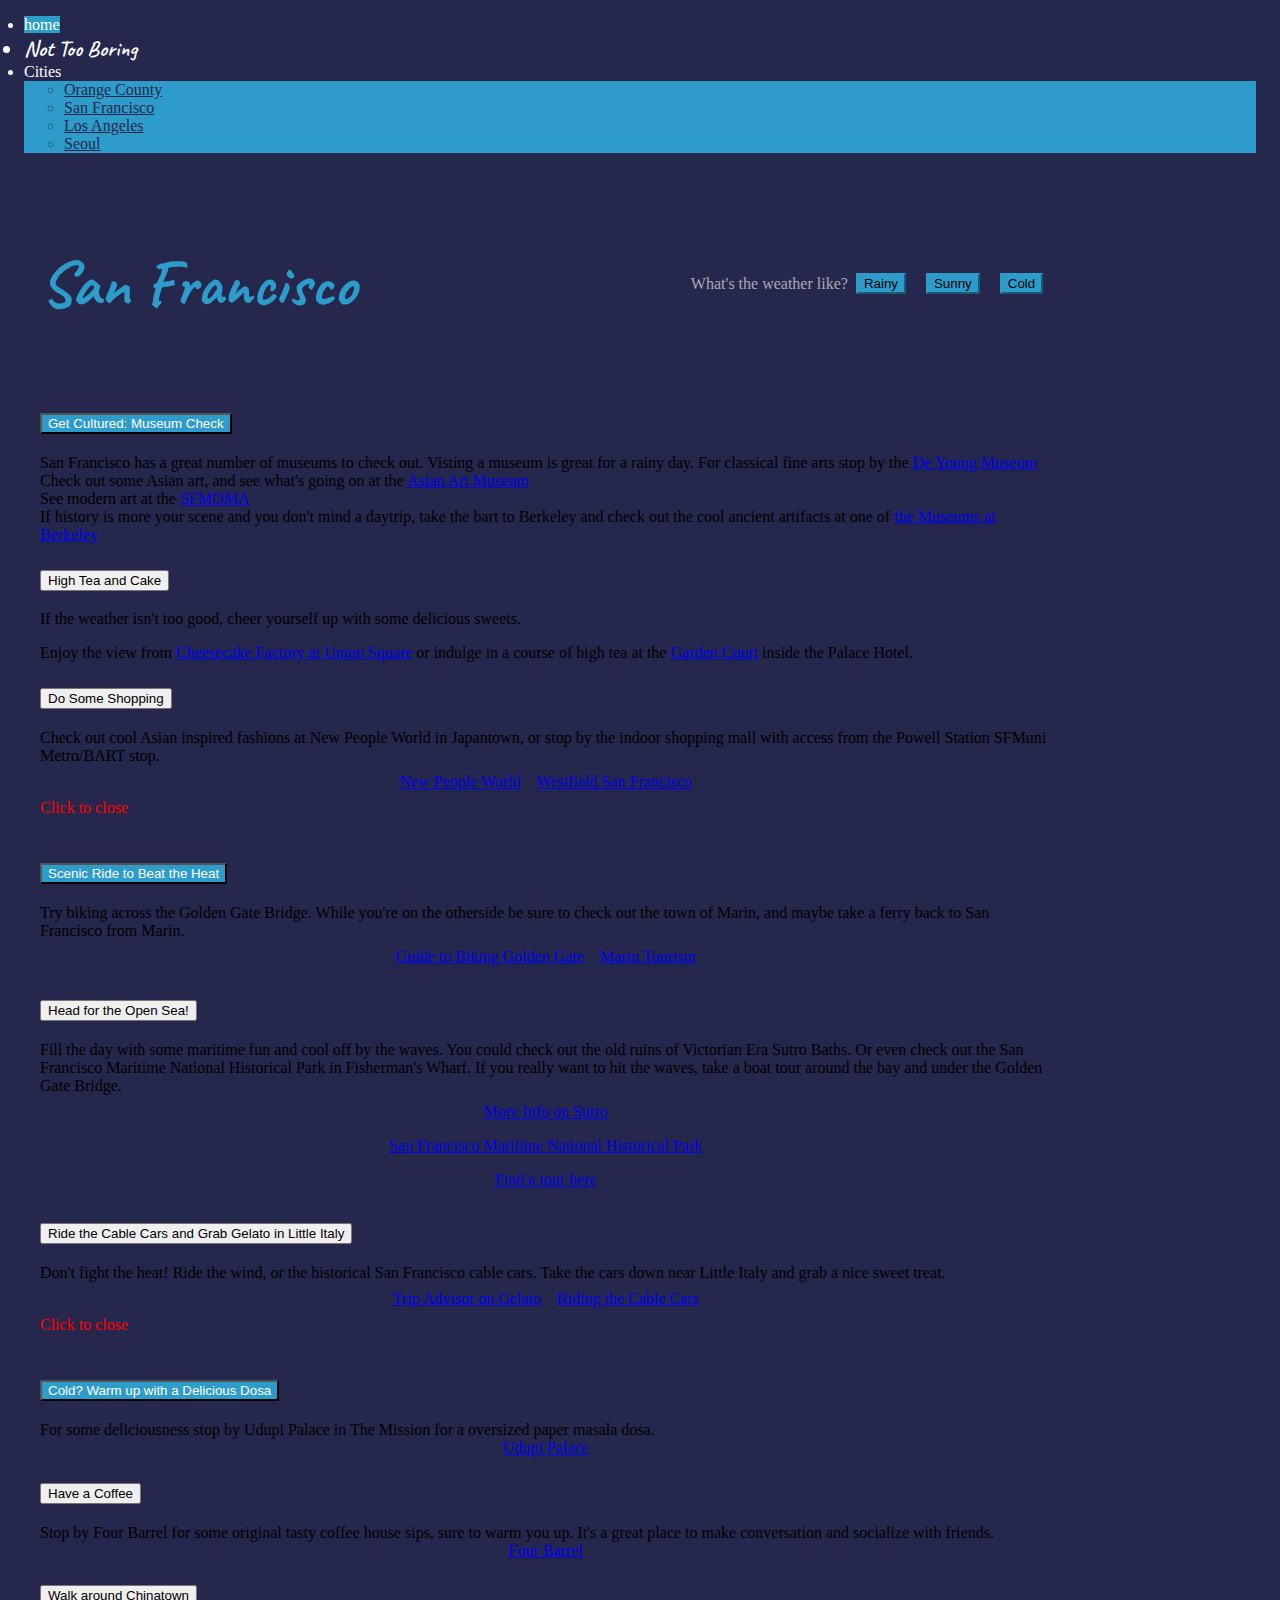
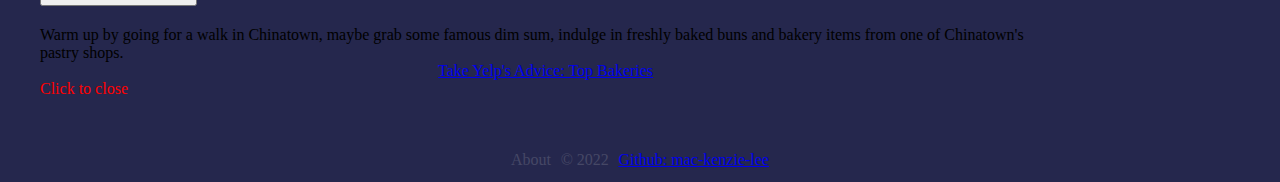
<file: sf.html>
<!DOCTYPE html>
<html lang="en">

<head>
    <!--added in some meta tags given by bootstrap documentation-->
    <meta charset="utf-8" />
    <meta name="viewport" content="width=device-width, initial-scale=1" />

    <!--google font for logo-->
    <link rel="preconnect" href="https://fonts.googleapis.com" />
    <link rel="preconnect" href="https://fonts.gstatic.com" crossorigin />
    <link href="https://fonts.googleapis.com/css2?family=Caveat:wght@400;500;600;700&display=swap" rel="stylesheet" />

    <!--this next line is the bootstrap link-->
    <link href="https://cdn.jsdelivr.net/npm/bootstrap@5.1.3/dist/css/bootstrap.min.css" rel="stylesheet" integrity="sha384-1BmE4kWBq78iYhFldvKuhfTAU6auU8tT94WrHftjDbrCEXSU1oBoqyl2QvZ6jIW3" crossorigin="anonymous" />

    <link href="styles.css" rel="stylesheet" />
    <title>Not Too Boring - San Francisco</title>
</head>

<body>
    <div class="container-fluid">
        <nav>
            <ul class="nav nav-pills navitems navbar nav-cus">
                <li class="navlink nav-item">
                    <a class="nav-link active nav-cus-text" href="index.html">home </a>
                </li>
                <li class="logo nav-cus-text">Not Too Boring</li>
                <li class="nav-item dropstart">
                    <a id="dLabel" class="nav-link dropdown-toggle links nav-cus-text" data-bs-toggle="dropdown" href="#" role="button" aria-expanded="false">
            Cities
          </a>
                    <ul class="dropdown-menu dd-cus" aria-labelledby="dLabel">
                        <li class="navlink">
                            <a class="dropdown-item dd-l" href="oc.html"> Orange County </a>
                        </li>
                        <li class="navlink">
                            <a class="dropdown-item dd-l" href="sf.html"> San Francisco </a>
                        </li>
                        <li class="navlink">
                            <a class="dropdown-item dd-l" href="la.html"> Los Angeles</a>
                        </li>
                        <li class="navlink">
                            <a class="dropdown-item dd-l" href="se.html" aria-current="page">Seoul</a>
                        </li>
                    </ul>
                </li>
            </ul>
        </nav>
        <div class="container-fluid main text-dark">
            <!--start first hidden text area-->
            <div class="flexible">
                <div class="lil-flex">
                    <h1 class="text-center text-white cities">San Francisco</h1>
                </div>
                <div class="lil-flex">
                    <div class="qdiv">What's the weather like?</div>
                    <div class="bdiv">
                        <button class="btn btn-primary flex-items new-btncolor qdivexclusion" type="button" data-bs-toggle="collapse" data-bs-target="#SanFranciscoRainy" aria-expanded="false" aria-controls="SanFranciscoRainy">
              Rainy
            </button>

                        <button class="btn btn-primary flex-items new-btncolor qdivexclusion" type="button" data-bs-toggle="collapse" data-bs-target="#SanFranciscoSunny" aria-expanded="false" aria-controls="SanFranciscoSunny">
              Sunny
            </button>

                        <button class="btn btn-primary flex-items new-btncolor qdivexclusion" type="button" data-bs-toggle="collapse" data-bs-target="#SanFranciscoCold" aria-expanded="false" aria-controls="SanFranciscoCold">
              Cold
            </button>
                    </div>
                </div>
            </div>

            <div>
                <div class="col">
                    <div class="collapse multi-collapse" id="SanFranciscoRainy">
                        <div class="card card-body">
                            <!--start inner accordian for rainy days-->
                            <div class="accordion" id="SanFranciscoRainyaccordion">
                                <div class="accordion-item">
                                    <h2 class="accordion-header" id="SanFranciscoRainyheadingOne">
                                        <button class="accordion-button" type="button" data-bs-toggle="collapse" data-bs-target="#SanFranciscoRainycollapseOne" aria-expanded="true" aria-controls="SanFranciscoRainycollapseOne">
                      Get Cultured: Museum Check
                    </button>
                                    </h2>
                                    <div id="SanFranciscoRainycollapseOne" class="accordion-collapse collapse show" aria-labelledby="SanFranciscoRainyheadingOne" data-bs-parent="#SanFranciscoRainyaccordion">
                                        <div class="accordion-body">
                                            San Francisco has a great number of museums to check out. Visting a museum is great for a rainy day. For classical fine arts stop by the <a href="https://deyoung.famsf.org/" class="links">De Young
                        Museum</a>
                                            <br> Check out some Asian art, and see what's going on at the <a class="links" href="https://asianart.org/">Asian Art Museum</a>
                                            <br> See modern art at the <a href="https://www.sfmoma.org/" class="links">SFMOMA</a>
                                            <br> If history is more your scene and you don't mind a daytrip, take the bart to Berkeley and check out the cool ancient artifacts at one of <a href="https://museums.berkeley.edu/" class="links">the
                        Museums at Berkeley</a>
                                        </div>

                                    </div>
                                </div>
                                <div class="accordion-item">
                                    <h2 class="accordion-header" id="SanFranciscoRainyheadingTwo">
                                        <button class="accordion-button collapsed" type="button" data-bs-toggle="collapse" data-bs-target="#SanFranciscoRainycollapseTwo" aria-expanded="false" aria-controls="SanFranciscoRainycollapseTwo">
                      High Tea and Cake
                    </button>
                                    </h2>
                                    <div id="SanFranciscoRainycollapseTwo" class="accordion-collapse collapse" aria-labelledby="SanFranciscoRainyheadingTwo" data-bs-parent="#SanFranciscoRainyaccordion">
                                        <div class="accordion-body">
                                            If the weather isn't too good, cheer yourself up with some delicious sweets.
                                            <p>Enjoy the view from <a href="https://locations.thecheesecakefactory.com/ca/san-francisco/" class="links">Cheesecake Factory at Union Square</a> or indulge in a course of high tea at the
                                                <a class="links" href="https://www.marriott.com/en-us/hotels/sfolc-palace-hotel-a-luxury-collection-hotel-san-francisco/dining/">Garden
                          Court</a> inside the Palace Hotel.</p>
                                        </div>
                                    </div>
                                </div>
                                <div class="accordion-item">
                                    <h2 class="accordion-header" id="SanFranciscoRainyheadingThree">
                                        <button class="accordion-button collapsed" type="button" data-bs-toggle="collapse" data-bs-target="#SanFranciscoRainycollapseThree" aria-expanded="false" aria-controls="SanFranciscoRainycollapseThree">
                      Do Some Shopping
                    </button>
                                    </h2>
                                    <div id="SanFranciscoRainycollapseThree" class="accordion-collapse collapse" aria-labelledby="SanFranciscoRainyheadingThree" data-bs-parent="#SanFranciscoRainyaccordion">
                                        <div class="accordion-body">
                                            Check out cool Asian inspired fashions at New People World in Japantown, or stop by the indoor shopping mall with access from the Powell Station SFMuni Metro/BART stop.<span class="lil-flex">
                        <a class="links flex-items" href="https://www.newpeopleworld.com/">New People World</a>
                        <a class="links flex-items" href="https://www.westfield.com/sanfrancisco">Westfield San
                          Francisco</a></span>
                                        </div>
                                    </div>
                                </div>
                            </div>
                            <a href="#" class="accord-closer" data-bs-toggle="collapse" data-bs-target="#SanFranciscoRainy" aria-expanded="false" aria-controls="SanFranciscoRainy">Click to close</a>
                            <!--end inner accordian for rainy days-->
                        </div>
                    </div>
                </div>
                <div class="col">
                    <div class="collapse multi-collapse" id="SanFranciscoSunny">
                        <div class="card card-body">
                            <!--start sunny accordian inner-->
                            <div class="accordion" id="SanFranciscoSunnyaccordion">
                                <div class="accordion-item">
                                    <h2 class="accordion-header" id="SanFranciscoSunnyheadingOne">
                                        <button class="accordion-button" type="button" data-bs-toggle="collapse" data-bs-target="#SanFranciscoSunnycollapseOne" aria-expanded="true" aria-controls="SanFranciscoSunnycollapseOne">
                      Scenic Ride to Beat the Heat
                    </button>
                                    </h2>
                                    <div id="SanFranciscoSunnycollapseOne" class="accordion-collapse collapse show" aria-labelledby="SanFranciscoSunnyheadingOne" data-bs-parent="#SanFranciscoSunnyaccordion">
                                        <div class="accordion-body">
                                            Try biking across the Golden Gate Bridge. While you're on the otherside be sure to check out the town of Marin, and maybe take a ferry back to San Francisco from Marin.
                                            <span class="lil-flex">
                        <a class="flex-items links"
                          href="https://www.goldengate.org/bridge/visiting-the-bridge/bikes-pedestrians/">Guide to
                          Biking Golden Gate</a>
                        <a class="flex-items links" href="https://www.visitmarin.org/things-to-do/">Marin Tourism</a>
                      </span>
                                        </div>
                                    </div>
                                </div>
                                <div class="accordion-item">
                                    <h2 class="accordion-header" id="SanFranciscoSunnyheadingTwo">
                                        <button class="accordion-button collapsed" type="button" data-bs-toggle="collapse" data-bs-target="#SanFranciscoSunnycollapseTwo" aria-expanded="false" aria-controls="SanFranciscoSunnycollapseTwo">
                      Head for the Open Sea!
                    </button>
                                    </h2>
                                    <div id="SanFranciscoSunnycollapseTwo" class="accordion-collapse collapse" aria-labelledby="SanFranciscoSunnyheadingTwo" data-bs-parent="#SanFranciscoSunnyaccordion">
                                        <div class="accordion-body">
                                            <div>Fill the day with some maritime fun and cool off by the waves. You could check out the old ruins of Victorian Era Sutro Baths. Or even check out the San Francisco Maritime National Historical Park in Fisherman's
                                                Wharf. If you really want to hit the waves, take a boat tour around the bay and under the Golden Gate Bridge.
                                                <span class="lil-flex-col">
                          <a class="links flex-items"
                            href="https://www.sftravel.com/article/everything-you-need-know-about-san-franciscos-historic-sutro-baths">More
                            Info on Sutro</a>
                          <a class="links flex-items center-text" href="https://www.nps.gov/safr/index.htm">San Francisco Maritime National
                            Historical Park</a>
                          <a class="links flex-items"
                            href="https://www.sftravel.com/article/find-perfect-boat-tour-san-francisco">Find a tour
                            here</a>
                        </span>
                                            </div>
                                        </div>
                                    </div>
                                </div>
                                <div class="accordion-item">
                                    <h2 class="accordion-header" id="SanFranciscoSunnyheadingThree">
                                        <button class="accordion-button collapsed" type="button" data-bs-toggle="collapse" data-bs-target="#SanFranciscoSunnycollapseThree" aria-expanded="false" aria-controls="SanFranciscoSunnycollapseThree">
                      Ride the Cable Cars and Grab Gelato in Little Italy
                    </button>
                                    </h2>
                                    <div id="SanFranciscoSunnycollapseThree" class="accordion-collapse collapse" aria-labelledby="SanFranciscoSunnyheadingThree" data-bs-parent="#SanFranciscoSunnyaccordion">
                                        <div class="accordion-body">
                                            Don't fight the heat! Ride the wind, or the historical San Francisco cable cars. Take the cars down near Little Italy and grab a nice sweet treat.
                                            <span class="lil-flex">
                        <a class="links flex-items"
                          href="https://www.tripadvisor.com/Restaurants-g60713-zfd20533-zfn15621991-San_Francisco_California-Gelato.html">Trip
                          Advisor on Gelato</a>
                        <a class="links flex-items" href="https://www.sfmta.com/getting-around/muni/cable-cars">Riding
                          the Cable Cars</a>
                      </span>
                                        </div>
                                    </div>
                                </div>
                            </div>
                            <a href="#" class="accord-closer" data-bs-toggle="collapse" data-bs-target="#SanFranciscoSunny" aria-expanded="false" aria-controls="SanFranciscoSunny">Click to close</a>

                            <!--end sunny accordian inner-->
                        </div>
                    </div>
                </div>
                <div class="col">
                    <div class="collapse multi-collapse" id="SanFranciscoCold">
                        <div class="card card-body">
                            <!--Start cold accordian inner-->
                            <div class="accordion" id="SanFranciscoColdaccordion">
                                <div class="accordion-item">
                                    <h2 class="accordion-header" id="SanFranciscoColdheadingOne">
                                        <button class="accordion-button" type="button" data-bs-toggle="collapse" data-bs-target="#SanFranciscoColdcollapseOne" aria-expanded="true" aria-controls="SanFranciscoColdcollapseOne">
                      Cold? Warm up with a Delicious Dosa
                    </button>
                                    </h2>
                                    <div id="SanFranciscoColdcollapseOne" class="accordion-collapse collapse show" aria-labelledby="SanFranciscoColdheadingOne" data-bs-parent="#SanFranciscoColdaccordion">
                                        <div class="accordion-body">
                                            For some deliciousness stop by Udupi Palace in The Mission for a oversized paper masala dosa.
                                            <a class="lil-flex links" href="https://udupipalacesanfranciscoca.com/17208">Udupi Palace</a>
                                        </div>
                                    </div>
                                </div>
                                <div class="accordion-item">
                                    <h2 class="accordion-header" id="SanFranciscoColdheadingTwo">
                                        <button class="accordion-button collapsed" type="button" data-bs-toggle="collapse" data-bs-target="#SanFranciscoColdcollapseTwo" aria-expanded="false" aria-controls="SanFranciscoColdcollapseTwo">
                      Have a Coffee
                    </button>
                                    </h2>
                                    <div id="SanFranciscoColdcollapseTwo" class="accordion-collapse collapse" aria-labelledby="SanFranciscoColdheadingTwo" data-bs-parent="#SanFranciscoColdaccordion">
                                        <div class="accordion-body">
                                            Stop by Four Barrel for some original tasty coffee house sips, sure to warm you up. It's a great place to make conversation and socialize with friends.
                                            <a class="links lil-flex" href="https://www.fourbarrelcoffee.com/">Four Barrel</a>
                                        </div>
                                    </div>
                                </div>
                                <div class="accordion-item">
                                    <h2 class="accordion-header" id="SanFranciscoColdheadingThree">
                                        <button class="accordion-button collapsed" type="button" data-bs-toggle="collapse" data-bs-target="#SanFranciscoColdcollapseThree" aria-expanded="false" aria-controls="SanFranciscoColdcollapseThree">
                      Walk around Chinatown
                    </button>
                                    </h2>
                                    <div id="SanFranciscoColdcollapseThree" class="accordion-collapse collapse" aria-labelledby="SanFranciscoColdheadingThree" data-bs-parent="#SanFranciscoColdaccordion">
                                        <div class="accordion-body">
                                            Warm up by going for a walk in Chinatown, maybe grab some famous dim sum, indulge in freshly baked buns and bakery items from one of Chinatown's pastry shops.
                                            <a class="links lil-flex" href="https://www.yelp.com/search?find_desc=chinatown+bakery&find_loc=San+Francisco%2C+CA">Take
                        Yelp's Advice: Top Bakeries</a>
                                        </div>
                                    </div>
                                </div>
                            </div>
                            <a href="#" class="accord-closer" data-bs-toggle="collapse" data-bs-target="#SanFranciscoCold" aria-expanded="false" aria-controls="SanFranciscoCold">Click to close</a>
                            <!--end cold accordian inner-->
                        </div>
                    </div>
                </div>
            </div>
            <!--end first hidden text area-->
        </div>
    </div>
    <footer class="container-fluid colorbg fixed-bottom">
        <nav>
            <ul class="footflex">
                <li class="footflexitem">
                    <a href="#" class="smlink links" id="alertFooter">About</a>
                </li>
                <li class="footflexitem">&#169; 2022</li>
                <li class="footflexitem"><a href="https://github.com/mac-kenzie-lee">Github: mac-kenzie-lee</a></li>
            </ul>
        </nav>
    </footer>

    <!--the following line is the script for bootstrap's js and popper-->
    <script src="https://cdn.jsdelivr.net/npm/@popperjs/core@2.10.2/dist/umd/popper.min.js" integrity="sha384-7+zCNj/IqJ95wo16oMtfsKbZ9ccEh31eOz1HGyDuCQ6wgnyJNSYdrPa03rtR1zdB" crossorigin="anonymous"></script>
    <script src="https://cdn.jsdelivr.net/npm/bootstrap@5.1.3/dist/js/bootstrap.min.js" integrity="sha384-QJHtvGhmr9XOIpI6YVutG+2QOK9T+ZnN4kzFN1RtK3zEFEIsxhlmWl5/YESvpZ13" crossorigin="anonymous"></script>
    <!--below script element links in my custom javascript!-->
    <script src="customJs.js">
    </script>
</body>

</html>
</file>
<file: styles.css>
/*bootstrap code for resizing module just in case
.selector-for-some-widget {
  box-sizing: content-box;
}
*/

.container-fluid {
    padding: 0;
}
.main
{
   padding: 2rem;
}

.navitems {
    padding-left: 1rem;
    padding-right: 1rem;
}
.logo {
    color: white;
    font-family: 'Caveat', cursive;


}
.navbar {
    align-items: center;
    justify-content: space-between;
}


.links:hover {
    color: #29648a;
}

.links:active {
    color: #464866;
}

.links:focus {
    color: #AAABB8;
}


.main {
    width: 80%;
}

.footflex {
    display: flex;
    justify-content: center;
    align-items: flex-end;
    list-style-type: none;
    color: #464866;
    padding: 0;
    margin: 0;
}

.colorbg {
    margin-top: 1rem;


}

.footflexitem {
    padding: .3rem;

}

.nav-cus-text {
    color:#2e9cca;
}


.logo {
    font-size:  1.4rem;
    font-weight: 600;
    color: #fff;
}
 body {
    background-color: #25274D;
    color: white;
}


/*for pill box styling*/
.nav-pills .nav-link.active, .nav-pills .show>.nav-link {
    color: white;
    background-color: #2e9cca;
}

.nav-link:hover {
    background-color: #464866;
}

.dd-cus {
    background-color: #2e9cca;
    color: #29648a;
}

.dd-l {
    color: #25274d;
}
.dd-l:hover, .dd-l:active, .dd-l:focus {
    background-color: #29648a;
}

.smlink {
    text-decoration: none;
    color: #464866;
}

.text-center {
    text-align: center;
}

.text-dark {
    color: black;
}

.text-white {
    color: white;
}
.flexible {
    display: flex;
    justify-content: space-between;
    flex-wrap: wrap;
    flex-direction: row;
}
.lil-flex {
    display:flex;
    justify-content: center;
    align-items: center;

}

.lil-flex-col {
    display:flex;
    flex-direction: column;
    justify-content: center;
    align-items: center;

}
.flex-items {
    flex-grow: 0;
    flex-shrink: 0;
    margin: .5rem;

}
.accord-closer {
    text-decoration: none;
    color: red;
    padding-top: 1rem;
    text-align: center;

}
.acc-a {
    text-align: center;
    margin-top: 1rem;
    margin-bottom: 0;
}

.accordion-button:not(.collapsed) {
    color: white;
    background-color: #2e9cca;
}

.accordion-button:focus
{
    border-color: red;
    box-shadow: 0 0 0 0.25rem rgb(46, 156, 202 / 25%);
}

.new-btncolor {
    background-color: #2e9cca   ;
    border-color: #2e9cca;
    flex-grow: 0;
    flex-shrink: 0;
    flex-basis: 0;
    flex-wrap: none;
}

.new-btncolor:active {
    background-color: white;
    border-color: #2e9cca;
    box-shadow: 0 0 0 0.25rem rgb(255, 255, 255 / 65%);
}

.new-btncolor:hover {
    background-color: #39abdb   ;
    border-color: #39abdb;
}

.new-btncolor:focus, .primary:focus {
    background-color: #2e9cca   ;
    border-color: #2e9cca;
    box-shadow: 0 0 0 0.25rem rgb(255, 255, 255 / 65%);
}

.new-btncolor:active:focus {
    box-shadow: 0 0 0 0.25rem rgb(255, 255, 255/ 80%);
}

.card-body {
   margin-top: 2.5rem;
}


.qdiv {
    align-self: center;
    color: #AAABB8;
}

.cities {
    font-family: 'Caveat', cursive;
    font-size: 4rem;
    color: #2e9cca;
}

.nav-cus > li > a {
    color: white;
    text-decoration: none;
}
.nav-cus > li:hover > a:hover, .nav-cus > li > a:focus-within   {
    background-color: #464866;
    color: white;
}

.herotext {
    font-family: 'DM Serif Display', serif;
    font-size: 3.3rem;
    color: #a7ccdc;
}

.text-links-flex
{
    display: flex;
    justify-content: center;
}

.linkspace {
padding-right: 1rem;
}

.center-text {
    text-align: center;
}
/*mobile devices from here on down-------------------*/
@media screen and (max-width: 785px) {


.main {
    width: 95%;
    margin:0;
    padding: 1rem;
}
.flexible {
    flex-direction: row;
}
.lil-flex {
flex-wrap: wrap;
flex-direction: row;
align-items: center;
justify-content: center;
}
.qdiv {
    align-self: center;
    flex-shrink: 0;
    flex-basis: 100%
    text-align: center;
}
.qdivexclusion {

    align-self: center;
}

.bdiv {
    display: flex;
    flex-wrap: nowrap;
}
}
</file>
